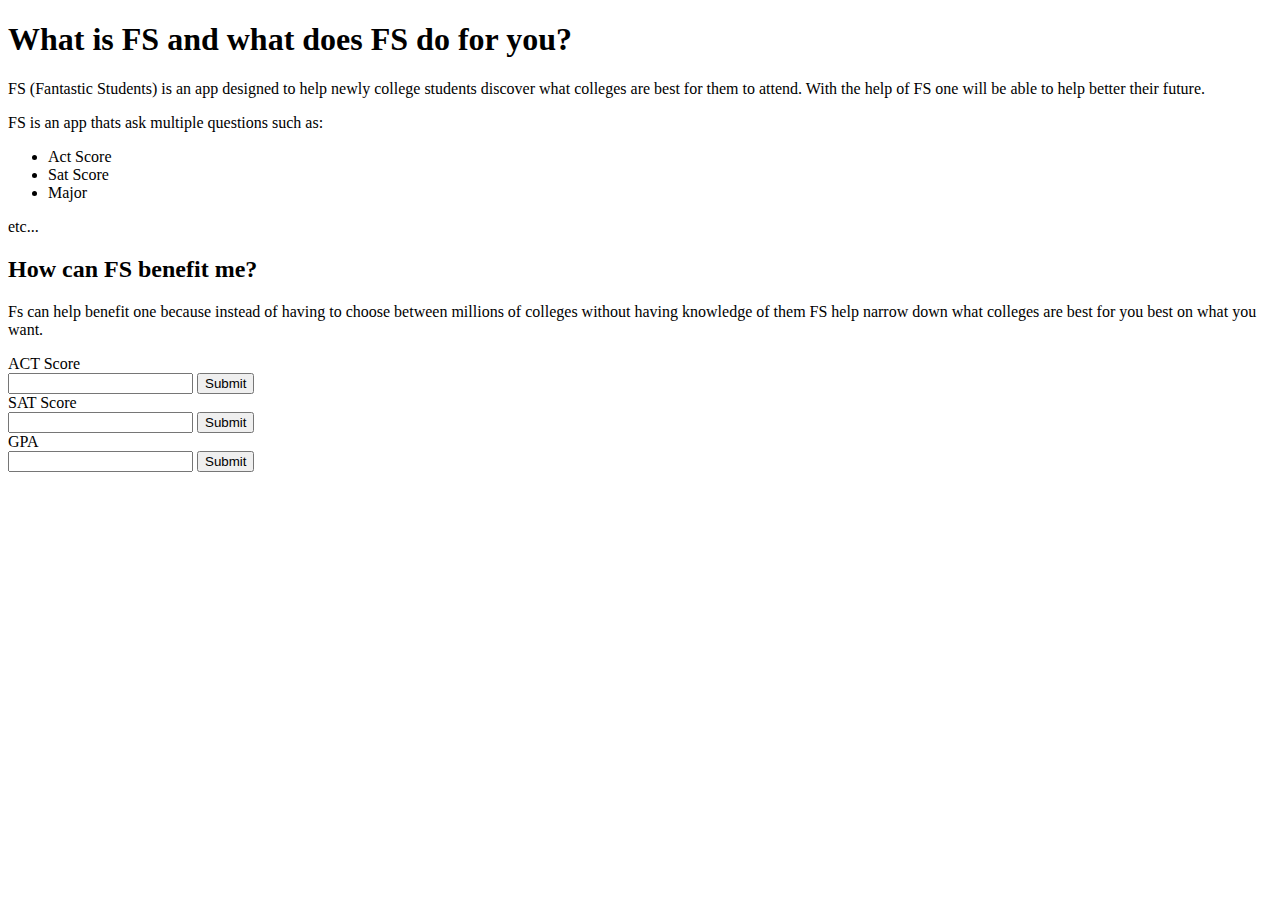
<file: index.html>
<!DOCTYPE html>
<html>
 <head>
  <title>
   
  </title>
 </head>
 <body>
  

<h1>What is FS and what does FS do for you?</h1>
<p>FS (Fantastic Students) is an app designed to help newly college students discover what colleges are best for them to attend. With the help of FS one will be able to help better their future. </p>
<p>FS is an app thats ask multiple questions such as:
<ul>
<li>Act Score</li>
<li>Sat Score</li>
<li>Major</li>
</ul>
<p>etc...</p>

<h2>How can FS benefit me?</h2>
<p>Fs can help benefit one because instead of having to choose between millions of colleges without having knowledge of them FS help narrow down what colleges are best for you best on what you want.</h2>



<form action="act.php" method="POST">
    ACT Score</br>
    <input type="text" name="score_act">
    <input type="submit" name="submit_act">
</form>


<form action="sat.php" method="POST">
    SAT Score</br>
    <input type="text" name="score_sat">
    <input type="submit" name ="submit_sat">
</form>

<form action="gpa.php" method="POST">
    GPA</br>
    <input type="text" name="score_gpa">
    <input type="submit" name ="submit_gpa">
</form>
</body>
</html>
</file>
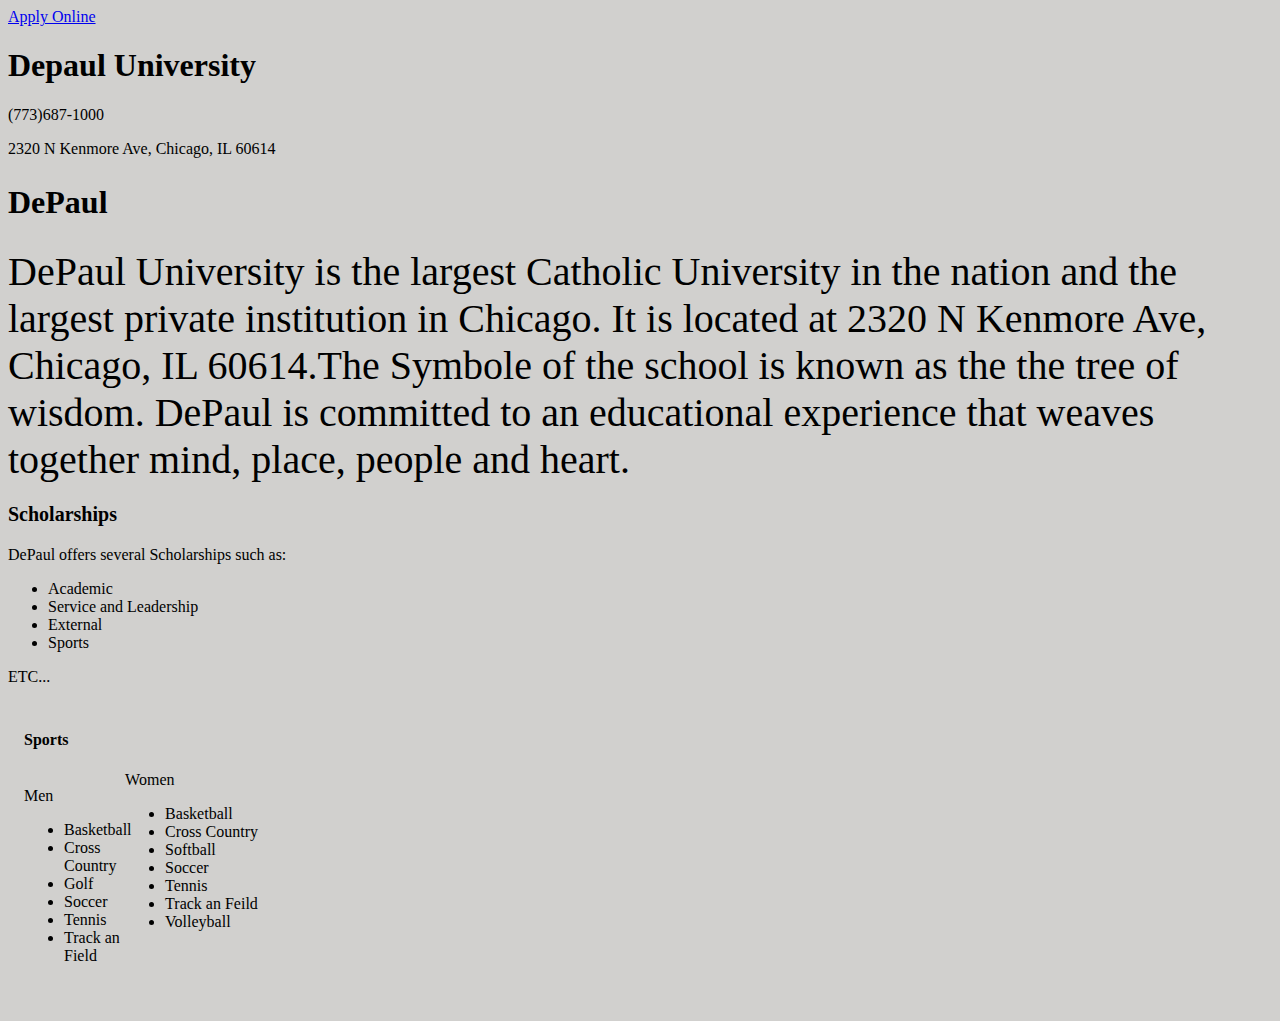
<file: Depaul.html>
<!DOCTYPE html>
 <html>
  <head>
    <link href="main.css" rel="stylesheet">
   <a class="clear" href="http://www.depaul.edu/admission-and-aid/Pages/test-optional-faqs.aspx">Apply Online</a>
  </head>
  <body>
       <title>DePaul University</title>
    <h1>Depaul University</h1>
    <p>(773)687-1000</p>
    <p>2320 N Kenmore Ave,
        Chicago, IL 60614</p>
  <h2>DePaul</h2>
   <p1>DePaul University is the largest Catholic University in the nation and the largest private 
   institution in Chicago. It is located at 2320 N Kenmore Ave, Chicago, IL 60614.The Symbole of 
   the school is known as the the tree of wisdom. DePaul is committed to an educational 
   experience that weaves together mind, place, people and heart.
   </p1>
   
   <h3>Scholarships</h3>
 <p>DePaul offers several Scholarships such as:</p>
   <ul>
       <li>Academic</li>
       <li>Service and Leadership</li>
       <li>External</li>
       <li>Sports</li>
   </ul>
<p>ETC...</p>

<section>
<h4>Sports</h4>
<div class="Men">
<p>Men</p>
<ul>
    <li>Basketball</li>
    <li>Cross Country</li>
    <li>Golf</li>
    <li>Soccer</li>
    <li>Tennis</li>
    <li>Track an Field</li>
</ul>
</div>

<div class="Women">

<p>Women</p>
<ul>
    <li>Basketball</li>
    <li>Cross Country</li>
    <li>Softball</li>
    <li>Soccer</li>
    <li>Tennis</li>
    <li>Track an Feild</li>
    <li>Volleyball</li>
</ul>
</div>
</section>

</body>
 

</html>
</file>
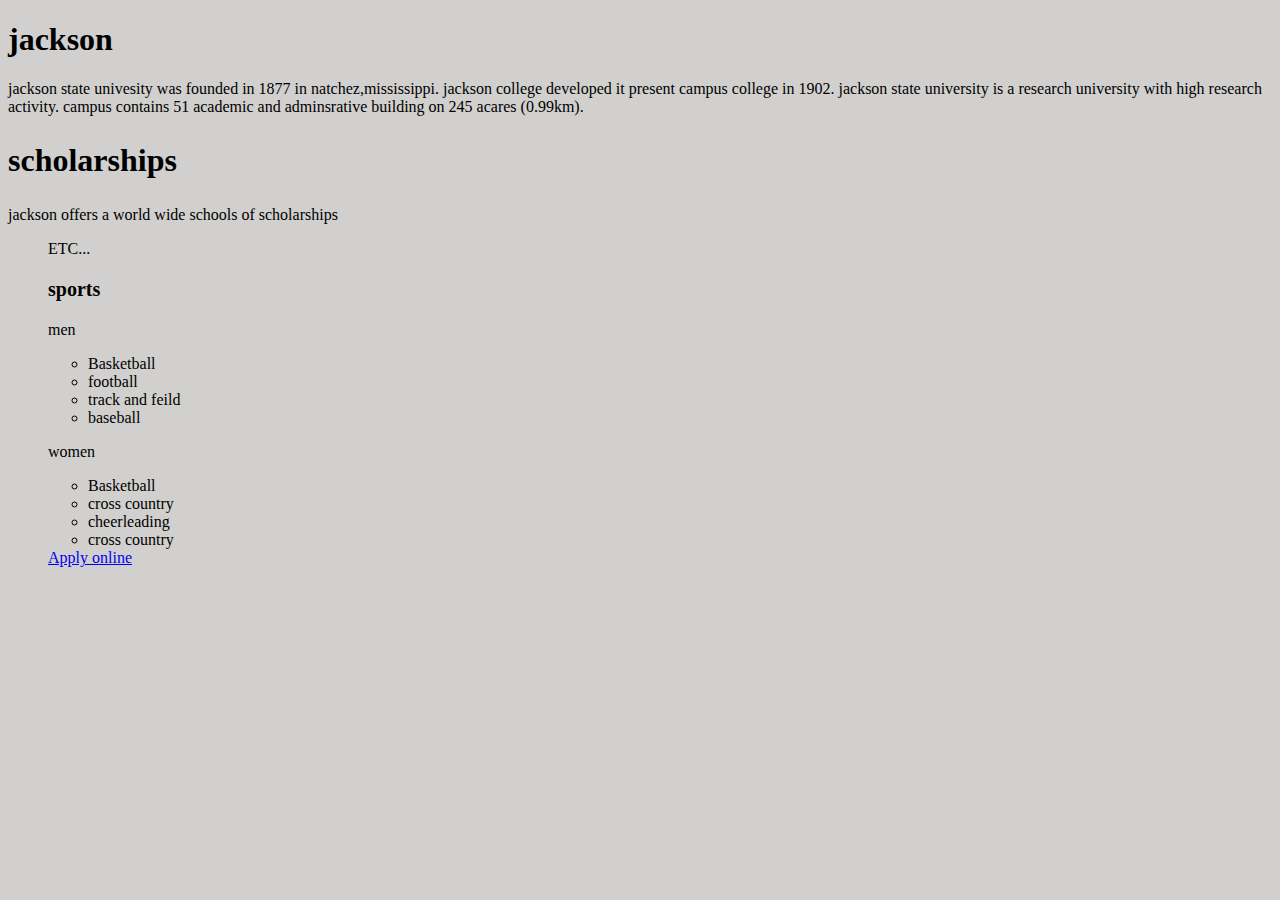
<file: jackson.html>
<!DOCTYPE html>
 <html>
 
  <head>
  
     <link href="main.css" rel="stylesheet">
     <title>jackson state university</title>
    </head>
    
    
    <body>
    <h1>jackson</h1>
    <p> jackson state univesity was founded in 1877 in natchez,mississippi. jackson college developed it present campus college in 1902.
    jackson state university is a research university with high research activity. campus contains 51 academic and adminsrative building on 245 acares (0.99km).
    </p>
    
    <h2>scholarships</h2>
    <p>jackson offers a world wide schools of scholarships</p>
    <ul>
  <p>ETC...</p>
  
  <div>
  
  <h3>sports</h3>
  <div class="row">
  <div class="col-ma-6">
  <p>men</p>
  <ul>
      <li>Basketball</li>
      <li>football</li>
      <li>track and feild</li>
      <li>baseball</li>
      </ul>

  
  <p>women</p>
  <ul>
      <li>Basketball</li>
      <li>cross country</li>
      <li>cheerleading</li>
      <li>cross country</li>
   </ul>
   </div>
   </div>
   <a href="http://www.jackson.edu/admission-and-aid/pages/test-option-faqs.aspx">Apply online</a>
   
   </body>
   </html>
</file>
<file: main.css>
body {
    background-color: #D1D0CE;
    
}

.Men {
    width: 10%;
    height: 250px;
    float: left;
}

.Women {
    margin-left: 10%;
    height:250px;
}

section {
    width: 80%;
    height:200px;
    margin-left: 8px;
    padding: 8px;
}


h2 {
    font-family:"courier new,"courier,mono space;
    font-size: 32px;
    color:;
}

p1 {
    font-size: 40px;
}

p2 {
    font-size: 30px;
}

h3 {
    font-size: 20px;
}
}
</file>
